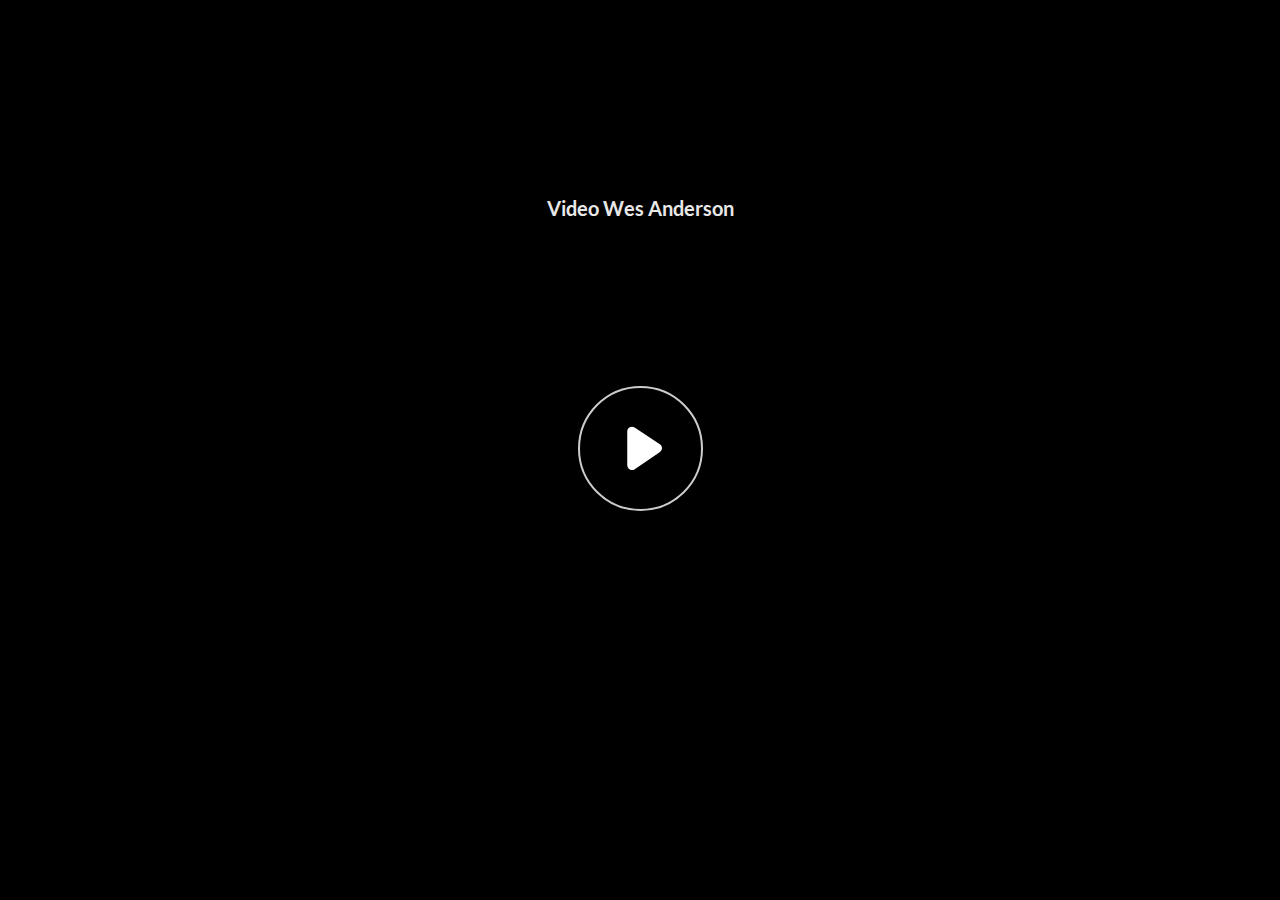
<file: index.html>
﻿<!doctype html>
<html lang="en-US">
<head>
  <meta charset="utf-8">
  <!-- Created using Storyline 360 - http://www.articulate.com  -->
  <!-- version: 3.75.30269.0 -->
  <title>Video Wes Anderson</title>
  <meta http-equiv="x-ua-compatible" content="IE=edge"/>
  <meta name="viewport" content="width=device-width,initial-scale=1,user-scalable=no,shrink-to-fit=no,minimal-ui"/>
  <meta name="apple-mobile-web-app-capable" content="yes"/>
  <style>
    html, body { height: 100%; padding: 0; margin: 0 }
    #app { height: 100%; width: 100%; }
  </style>

  <script>
    window.DS = {};
    window.globals = {
      DATA_PATH_BASE: '',
      HAS_FRAME: true,
      HAS_SLIDE: true,

      lmsPresent: false,
      tinCanPresent: false,
      cmi5Present: false,
      aoSupport: false,
      scale: 'noscale',
      captureRc: false,
      browserSize: 'optimal',
      bgColor: '#282828',
      features: 'AccessibleVideo,BackgroundAudio,ConnectionMessages,FullScreenToggle,InsertSvgPicture,LayerPresentAsDialog,MultipleQuizTracking,PlayerSpeedControl,StreamingVideo,UpdatedThemeEditor,UseAudioElement,VideoTranscripts',
      themeName: 'unified',
      preloaderColor: '#FFFFFF',
      suppressAnalytics: false,
      productChannel: 'stable',
      publishSource: 'storyline',
      aid: 'aid|dc9a07c4-29a9-4996-96de-6e996190d25b',
      cid: 'e6596e0f-2ff4-4ec7-98c8-fd17bd38e461',
      playerVersion: '3.75.30269.0',
      publishTimestamp: '2023-04-25T22:16:51.5473534Z',
      maxIosVideoElements: 10,
      connectionSettings: { message: 'You%20are%20offline.%20Trying%20to%20reconnect...', useDarkTheme: false },

      
      parseParams: function(qs) {
        if (window.globals.parsedParams != null) {
          return window.globals.parsedParams;
        }
        qs = (qs || window.location.search.substr(1)).split('+').join(' ');
        var params = {},
            tokens,
            re = /[?&]?([^=]+)=([^&]*)/g;

        while (tokens = re.exec(qs)) {
          params[decodeURIComponent(tokens[1]).trim()] =
            decodeURIComponent(tokens[2]).trim();
        }
        window.globals.parsedParams = params;
        return params;
      }

    };
  </script>
  <script>
    var isIe11 = ('ActiveXObject' in window || window.MSBlobBuilder != null)
      && window.msCrypto != null && !window.ActiveXObject;
    if (isIe11) {
      window.globals.unsupportedBrowser = true;
      document.write(atob('[base64]'));
    }
  </script>
  
  <script>window.THREE = { };</script>
  <script src='html5/lib/hls/hls.min.js' type=text/javascript></script>
</head>
<body style="background: #282828" class="cs-HTML theme-unified">
  <!-- 360 -->
  <script>!function(){var e,i=/iPhone/i,o=/iPod/i,n=/iPad/i,t=/\biOS-universal(?:.+)Mac\b/i,r=/\bAndroid(?:.+)Mobile\b/i,a=/Android/i,d=/(?:SD4930UR|\bSilk(?:.+)Mobile\b)/i,p=/Silk/i,l=/Windows Phone/i,u=/\bWindows(?:.+)ARM\b/i,b=/BlackBerry/i,s=/BB10/i,c=/Opera Mini/i,f=/\b(CriOS|Chrome)(?:.+)Mobile/i,h=/Mobile(?:.+)Firefox\b/i,v=function(e){return void 0!==e&&"MacIntel"===e.platform&&"number"==typeof e.maxTouchPoints&&e.maxTouchPoints>1&&"undefined"==typeof MSStream};e=function(e){var m={userAgent:"",platform:"",maxTouchPoints:0};e||"undefined"==typeof navigator?"string"==typeof e?m.userAgent=e:e&&e.userAgent&&(m={userAgent:e.userAgent,platform:e.platform,maxTouchPoints:e.maxTouchPoints||0}):m={userAgent:navigator.userAgent,platform:navigator.platform,maxTouchPoints:navigator.maxTouchPoints||0};var g=m.userAgent,y=g.split("[FBAN");void 0!==y[1]&&(g=y[0]),void 0!==(y=g.split("Twitter"))[1]&&(g=y[0]);var A=function(e){return function(i){return i.test(e)}}(g),w={apple:{phone:A(i)&&!A(l),ipod:A(o),tablet:!A(i)&&(A(n)||v(m))&&!A(l),universal:A(t),device:(A(i)||A(o)||A(n)||A(t)||v(m))&&!A(l)},amazon:{phone:A(d),tablet:!A(d)&&A(p),device:A(d)||A(p)},android:{phone:!A(l)&&A(d)||!A(l)&&A(r),tablet:!A(l)&&!A(d)&&!A(r)&&(A(p)||A(a)),device:!A(l)&&(A(d)||A(p)||A(r)||A(a))||A(/\bokhttp\b/i)},windows:{phone:A(l),tablet:A(u),device:A(l)||A(u)},other:{blackberry:A(b),blackberry10:A(s),opera:A(c),firefox:A(h),chrome:A(f),device:A(b)||A(s)||A(c)||A(h)||A(f)},any:!1,phone:!1,tablet:!1};return w.any=w.apple.device||w.android.device||w.windows.device||w.other.device,w.phone=w.apple.phone||w.android.phone||w.windows.phone,w.tablet=w.apple.tablet||w.android.tablet||w.windows.tablet,w}(),"object"==typeof exports&&"undefined"!=typeof module?module.exports=e:"function"==typeof define&&define.amd?define((function(){return e})):this.isMobile=e}();
    window.isMobile.apple.tablet = window.isMobile.apple.tablet ||
      (navigator.platform === 'MacIntel' && navigator.maxTouchPoints > 1);
    window.isMobile.apple.device = window.isMobile.apple.device || window.isMobile.apple.tablet;
    window.isMobile.tablet = window.isMobile.tablet || window.isMobile.apple.tablet;
    window.isMobile.any = window.isMobile.any || window.isMobile.apple.tablet;
  </script>

  <div id="focus-sink" tabindex="-1"></div>

  <div id="preso"></div>
  <script>
    (function() {

      var classTypes = [ 'desktop', 'mobile', 'phone', 'tablet' ];

      var addDeviceClasses = function(prefix, testObj) {
        var curr, i;
        for (i = 0; i < classTypes.length; i++) {
          curr = classTypes[i];
          if (testObj[curr]) {
            document.body.classList.add(prefix + curr);
          }
        }
      };

      var params = window.globals.parseParams(),
          isDevicePreview = params.devicepreview === '1',
          isPhoneOverride = params.deviceType === 'phone' || (isDevicePreview && params.phone == '1'),
          isTabletOverride = (params.deviceType === 'tablet' || isDevicePreview) && !isPhoneOverride,
          isMobileOverride = isPhoneOverride || isTabletOverride;

      var deviceView = {
        desktop: !window.isMobile.any && !isMobileOverride,
        mobile: window.isMobile.any || isMobileOverride,
        phone: isPhoneOverride || (window.isMobile.phone && !isTabletOverride),
        tablet: isTabletOverride || window.isMobile.tablet
      };

      window.globals.deviceView = deviceView;
      window.isMobile.desktop = !window.isMobile.any;
      window.isMobile.mobile = window.isMobile.any;

      addDeviceClasses('view-', deviceView);

    })();
  </script>
  
  <script src='story_content/user.js' type=text/javascript></script>
  <div class="slide-loader"></div>

  <script>
    var doc = document, loader = doc.body.querySelector('.slide-loader'); [ 1, 2, 3 ].forEach(function(n) { var d = doc.createElement('div'); d.style.backgroundColor = window.globals.preloaderColor; d.classList.add('mobile-loader-dot'); d.classList.add('dot' + n); loader.appendChild(d); });
  </script>

  <div class="mobile-load-title-overlay" style="display: none">
    <div class="mobile-load-title">Video Wes Anderson</div>
  </div>

  <div class="mobile-chrome-warning"></div>

  
<style>
  .warn-connection-dialog {
    display: none;
    background: transparent;
    pointer-events: none;
    position: fixed;
    left: 0;
    top: 0;
    width: 100%;
    height: 100%;
    z-index: 999;
  }

  .warn-connection-content {
    border-radius: 4px;
    background: white;
    border: 1px solid #E7E7E7;
    color: #333333;
    box-shadow: 0 2px 4px rgba(0, 0, 0, 0.25);
    transition: all 150ms ease-out;
    position: absolute;
    white-space: nowrap;
  }

  .view-phone.is-landscape .warn-connection-content {
    left: 23px;
    bottom: 23px;
  }

  .view-tablet.is-landscape .warn-connection-content {
    left: 50%;
    top: 20px;
    transform: translateX(-50%);
  }

  .is-portrait .warn-connection-content {
    transform: translate(-50%, calc(-100% - 15px));
  }

  .warn-connection-content p {
    display: inline-block;
    margin: 0 8px 0 0;
    line-height: 33px;
    font-size: 11px;
  }

  .warn-connection-content svg {
    position: relative;
    vertical-align: middle;
    margin: 0 2px 2px 8px;
  }

  .view-desktop .warn-connection-content {
    left: 1.5em;
    bottom: 1.5em;
  }

  .view-desktop .warn-connection-content p {
    font-size: 1.1em;
  }

  .is-offline .warn-connection-dialog {
    display: block;
  }

  .is-offline .cs-panel * {
    pointer-events: none !important;
  }

  .is-offline .cs-panel {
    pointer-events: all !important;
  }

  .is-offline #nav-controls * {
    pointer-events: none !important;
  }

  .is-offline #nav-controls {
    pointer-events: all !important;
  }
</style>

<div class="warn-connection-dialog">
  <div class="warn-connection-content">
    <svg width="17" height="15" viewBox="0 0 17 15" xmlns="http://www.w3.org/2000/svg">
      <path fill="#8F0000" stroke="white" d="M16.07,12.98 L15.88,12.23 L9.51,1.21 C8.97,0.26,7.6,0.26,7.06,1.21 L0.69,12.23 C0.15,13.16,0.81,14.36,1.91,14.36 H14.65 C15.47,14.36,16.05,13.7,16.07,12.98 Z"/>
      <path fill="white" stroke="white" d="M8.58,5.5 C8.35,5.28,8.5,5.35,8.21,5.32 C8.09,5.35,7.97,5.49,7.96,5.67 C7.97,5.79,7.98,5.92,7.98,6.04 L7.98,6.04 C7.99,6.17,8,6.31,8.01,6.43 L8.01,6.44 C8.03,6.92,8.06,7.41,8.09,7.9 L8.09,7.9 C8.12,8.39,8.14,8.88,8.17,9.37 C8.17,9.39,8.18,9.42,8.2,9.44 C8.23,9.46,8.25,9.47,8.28,9.47 C8.31,9.47,8.34,9.46,8.35,9.44 C8.37,9.43,8.38,9.4,8.39,9.35 L8.39,9.34 C8.39,9.24,8.4,9.15,8.4,9.05 L8.4,9.05 C8.41,8.96,8.41,8.86,8.42,8.75 C8.43,8.44,8.45,8.12,8.47,7.81 L8.47,7.81 C8.49,7.49,8.51,7.18,8.53,6.87 C8.55,6.46,8.56,6.05,8.59,5.64 L8.6,5.62 C8.6,5.57,8.59,5.53,8.58,5.5 L8.21,5.32 Z"/>
      <circle fill="white" stroke="white" cx="8.3" cy="11.35" r="0.3"/>
    </svg>
    <p>You are offline. Trying to reconnect...</p>
  </div>
</div>

<script>
  (function() {
    window.DS.connection = {
      warningShown: false,
      assets: {},
      loadingAssetGroup: false,
      retryDelay: 500
    };

    // @TODO this is POC code and can be cleaned up a bit more if we move forward
    // with the feature



    // The `window.globals.features` variable must be set in `webpack.dev.config` when testing locally - it is not enough
    // to have it in the data - but it must be set there as well.
    var useConnectionMessages = window.AbortController != null &&
      window.location.protocol != 'file:' &&
      window.globals.features.indexOf('ConnectionMessages') != -1;

    window.DS.connection.useConnectionMessages = useConnectionMessages

    var assetCount = 0;
    var checkLoadedId;
    var connectionSettings = window.globals.connectionSettings;

    if (useConnectionMessages && connectionSettings != null) {
      var contentEl = document.querySelector('.warn-connection-content');
      var messageEl = contentEl.querySelector('p')

      if (connectionSettings.useDarkTheme) {
        contentEl.style.borderColor = '#BABBBA';
        contentEl.style.backgroundColor = '#282828';
        contentEl.style.color = '#FFFFFF';
      }

      if (connectionSettings.message != null) {
        messageEl.textContent = window.decodeURIComponent(connectionSettings.message);
      }
    }

    function checkAssetsReady() {
      for (var i in DS.connection.assets) {
        if (!DS.connection.assets[i].success) {
          return false;
        }
      }
      return true;
    }

    function stopAssetGroup() {
      if (!useConnectionMessages) { return; }

      assetCount = 0;

      DS.connection.oldAssetGroup = DS.connection.assets;
      DS.connection.assets = {};
      DS.connection.loadingAssetGroup = false;
      clearInterval(checkLoadedId);
    }

    function startAssetGroup() {
      if (!useConnectionMessages) { return; }
      var ticks = 0;
      clearInterval(checkLoadedId);
      checkLoadedId = setInterval(function() {
        var loaded = 0;
        if (assetCount === 0 && loaded === 0) {
          clearInterval(checkLoadedId);
          return;
        }

        for (var i in DS.connection.assets) {
          if (DS.connection.assets[i].success) {
            loaded++;
          }
        }

        if (assetCount === loaded && checkAssetsReady()) {
          for (var i in DS.connection.assets) {
            if (DS.connection.assets[i].action) {
              DS.connection.assets[i].action();
            }
          }
          hideWarning();
          stopAssetGroup();
        }
      }, 100)
    }

    function requiredAsset(url, action, retry, type) {
      if (!useConnectionMessages) { return; }
      if (DS.connection.assets[url]) { return; }

      DS.connection.assets[url] = {
        success: false, action: action, retry: retry, type: type
      };
      assetCount = Object.keys(DS.connection.assets).length;
      if (!DS.connection.loadingAssetGroup) {
        startAssetGroup();
      }
      DS.connection.loadingAssetGroup = true;
    }

    function assetLoaded(url) {
      if (!useConnectionMessages) { return; }
      if (DS.connection.assets[url]) {
        DS.connection.assets[url].success = true;
      }
    }

    function assetFailed(url) {
      if (!useConnectionMessages) { return; }
      if (!DS.connection.assets[url]) {
        if (/\.js$/.test(url)) {
          setTimeout(function() {
            if (DS.connection.lastSlideLoaded != null) {
              DS.connection.lastSlideLoaded();
            }
          }, DS.connection.retryDelay);
        }
        return;
      }
      if (!DS.connection.warningShown) { showWarning(); }
      if (DS.connection.assets[url].retry) {
        setTimeout(function() {
          if (!DS.connection.assets[url].success) {
            DS.connection.assets[url].retry()
          }
        }, DS.connection.retryDelay);
      }
    }

    function hideWarning() {
      document.body.classList.remove('is-offline');
      DS.connection.warningShown = false;
    }
    DS.connection.hideWarning = hideWarning

    function showWarning(btn) {
      document.body.classList.add('is-offline')
      DS.connection.warningShown = true;
      updateWarningPosition();
    }

    function updateWarningPosition() {
      if (!DS.connection.warningShown) {
        return;
      }

      var isPortrait = document.body.classList.contains('is-portrait');
      var warningEl = document.querySelector('.warn-connection-content');

      if (isPortrait) {
        var slide = document.querySelector('.primary-slide');
        var slideRect = slide.getBoundingClientRect();

        warningEl.style.top = `${slideRect.top}px`
        warningEl.style.left = `${slideRect.left + slideRect.width / 2}px`
      } else {
        warningEl.style.top = null;
        warningEl.style.left = null;
      }

      window.requestAnimationFrame(updateWarningPosition);
    }

    // these will all be noops if the feature flag isn't set in
    // the data and `window.globals.features`
    DS.connection.requiredAsset = requiredAsset;
    DS.connection.assetLoaded = assetLoaded;
    DS.connection.assetFailed = assetFailed;
    DS.connection.stopAssetGroup = stopAssetGroup;
    DS.connection.startAssetGroup = startAssetGroup;
  })();
</script>


  <script>
    
    if (window.autoSpider && window.vInterfaceObject) {
      document.querySelector('.mobile-load-title-overlay').style.display = 'none';
    }
  </script>

  

  <link rel="stylesheet" href="html5/data/css/output.min.css" data-noprefix/>
</body>
<script src="html5/lib/scripts/bootstrapper.min.js"></script>
</html>
</file>
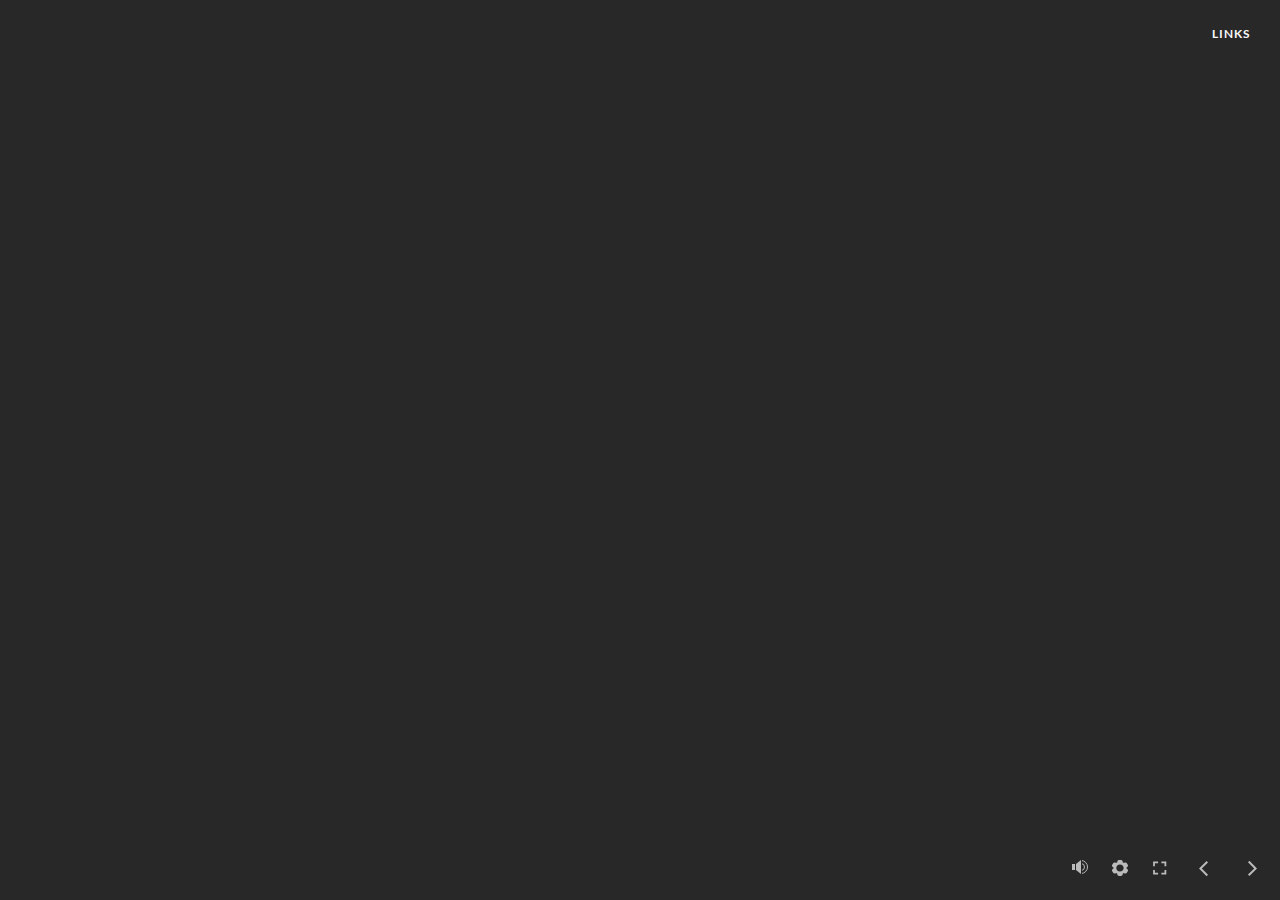
<file: index_lms.html>
<!doctype html>
<html lang="en-US">
<head>
  <meta charset="utf-8">
  <!-- Created using Storyline 360 - http://www.articulate.com  -->
  <!-- version: 3.75.30269.0 -->
  <title>Video Wes Anderson</title>
  <meta http-equiv="x-ua-compatible" content="IE=edge"/>
  <meta name="viewport" content="width=device-width,initial-scale=1,user-scalable=no,shrink-to-fit=no,minimal-ui"/>
  <meta name="apple-mobile-web-app-capable" content="yes"/>
  <style>
    html, body { height: 100%; padding: 0; margin: 0 }
    #app { height: 100%; width: 100%; }
  </style>

  <script>
    window.DS = {};
    window.globals = {
      DATA_PATH_BASE: '',
      HAS_FRAME: true,
      HAS_SLIDE: true,

      lmsPresent: true,
      tinCanPresent: false,
      cmi5Present: false,
      aoSupport: false,
      scale: 'noscale',
      captureRc: false,
      browserSize: 'optimal',
      bgColor: '#282828',
      features: 'AccessibleVideo,BackgroundAudio,ConnectionMessages,FullScreenToggle,InsertSvgPicture,LayerPresentAsDialog,MultipleQuizTracking,PlayerSpeedControl,StreamingVideo,UpdatedThemeEditor,UseAudioElement,VideoTranscripts',
      themeName: 'unified',
      preloaderColor: '#FFFFFF',
      suppressAnalytics: false,
      productChannel: 'stable',
      publishSource: 'storyline',
      aid: 'aid|dc9a07c4-29a9-4996-96de-6e996190d25b',
      cid: 'e6596e0f-2ff4-4ec7-98c8-fd17bd38e461',
      playerVersion: '3.75.30269.0',
      publishTimestamp: '2023-04-25T22:16:51.6513760Z',
      maxIosVideoElements: 10,
      connectionSettings: { message: 'You%20are%20offline.%20Trying%20to%20reconnect...', useDarkTheme: false },

      
      parseParams: function(qs) {
        if (window.globals.parsedParams != null) {
          return window.globals.parsedParams;
        }
        qs = (qs || window.location.search.substr(1)).split('+').join(' ');
        var params = {},
            tokens,
            re = /[?&]?([^=]+)=([^&]*)/g;

        while (tokens = re.exec(qs)) {
          params[decodeURIComponent(tokens[1]).trim()] =
            decodeURIComponent(tokens[2]).trim();
        }
        window.globals.parsedParams = params;
        return params;
      }

    };
  </script>
  <script>
    var isIe11 = ('ActiveXObject' in window || window.MSBlobBuilder != null)
      && window.msCrypto != null && !window.ActiveXObject;
    if (isIe11) {
      window.globals.unsupportedBrowser = true;
      document.write(atob('[base64]'));
    }
  </script>
  <script src="lms/scormdriver.js" charset="utf-8"></script>
  <script>window.THREE = { };</script>
  <script src='html5/lib/hls/hls.min.js' type=text/javascript></script>
</head>
<body style="background: #282828" class="cs-HTML theme-unified">
  <!-- 360 -->
  <script>!function(){var e,i=/iPhone/i,o=/iPod/i,n=/iPad/i,t=/\biOS-universal(?:.+)Mac\b/i,r=/\bAndroid(?:.+)Mobile\b/i,a=/Android/i,d=/(?:SD4930UR|\bSilk(?:.+)Mobile\b)/i,p=/Silk/i,l=/Windows Phone/i,u=/\bWindows(?:.+)ARM\b/i,b=/BlackBerry/i,s=/BB10/i,c=/Opera Mini/i,f=/\b(CriOS|Chrome)(?:.+)Mobile/i,h=/Mobile(?:.+)Firefox\b/i,v=function(e){return void 0!==e&&"MacIntel"===e.platform&&"number"==typeof e.maxTouchPoints&&e.maxTouchPoints>1&&"undefined"==typeof MSStream};e=function(e){var m={userAgent:"",platform:"",maxTouchPoints:0};e||"undefined"==typeof navigator?"string"==typeof e?m.userAgent=e:e&&e.userAgent&&(m={userAgent:e.userAgent,platform:e.platform,maxTouchPoints:e.maxTouchPoints||0}):m={userAgent:navigator.userAgent,platform:navigator.platform,maxTouchPoints:navigator.maxTouchPoints||0};var g=m.userAgent,y=g.split("[FBAN");void 0!==y[1]&&(g=y[0]),void 0!==(y=g.split("Twitter"))[1]&&(g=y[0]);var A=function(e){return function(i){return i.test(e)}}(g),w={apple:{phone:A(i)&&!A(l),ipod:A(o),tablet:!A(i)&&(A(n)||v(m))&&!A(l),universal:A(t),device:(A(i)||A(o)||A(n)||A(t)||v(m))&&!A(l)},amazon:{phone:A(d),tablet:!A(d)&&A(p),device:A(d)||A(p)},android:{phone:!A(l)&&A(d)||!A(l)&&A(r),tablet:!A(l)&&!A(d)&&!A(r)&&(A(p)||A(a)),device:!A(l)&&(A(d)||A(p)||A(r)||A(a))||A(/\bokhttp\b/i)},windows:{phone:A(l),tablet:A(u),device:A(l)||A(u)},other:{blackberry:A(b),blackberry10:A(s),opera:A(c),firefox:A(h),chrome:A(f),device:A(b)||A(s)||A(c)||A(h)||A(f)},any:!1,phone:!1,tablet:!1};return w.any=w.apple.device||w.android.device||w.windows.device||w.other.device,w.phone=w.apple.phone||w.android.phone||w.windows.phone,w.tablet=w.apple.tablet||w.android.tablet||w.windows.tablet,w}(),"object"==typeof exports&&"undefined"!=typeof module?module.exports=e:"function"==typeof define&&define.amd?define((function(){return e})):this.isMobile=e}();
    window.isMobile.apple.tablet = window.isMobile.apple.tablet ||
      (navigator.platform === 'MacIntel' && navigator.maxTouchPoints > 1);
    window.isMobile.apple.device = window.isMobile.apple.device || window.isMobile.apple.tablet;
    window.isMobile.tablet = window.isMobile.tablet || window.isMobile.apple.tablet;
    window.isMobile.any = window.isMobile.any || window.isMobile.apple.tablet;
  </script>

  <div id="focus-sink" tabindex="-1"></div>

  <div id="preso"></div>
  <script>
    (function() {

      var classTypes = [ 'desktop', 'mobile', 'phone', 'tablet' ];

      var addDeviceClasses = function(prefix, testObj) {
        var curr, i;
        for (i = 0; i < classTypes.length; i++) {
          curr = classTypes[i];
          if (testObj[curr]) {
            document.body.classList.add(prefix + curr);
          }
        }
      };

      var params = window.globals.parseParams(),
          isDevicePreview = params.devicepreview === '1',
          isPhoneOverride = params.deviceType === 'phone' || (isDevicePreview && params.phone == '1'),
          isTabletOverride = (params.deviceType === 'tablet' || isDevicePreview) && !isPhoneOverride,
          isMobileOverride = isPhoneOverride || isTabletOverride;

      var deviceView = {
        desktop: !window.isMobile.any && !isMobileOverride,
        mobile: window.isMobile.any || isMobileOverride,
        phone: isPhoneOverride || (window.isMobile.phone && !isTabletOverride),
        tablet: isTabletOverride || window.isMobile.tablet
      };

      window.globals.deviceView = deviceView;
      window.isMobile.desktop = !window.isMobile.any;
      window.isMobile.mobile = window.isMobile.any;

      addDeviceClasses('view-', deviceView);

    })();
  </script>
  
  <script src='story_content/user.js' type=text/javascript></script>
  <div class="slide-loader"></div>

  <script>
    var doc = document, loader = doc.body.querySelector('.slide-loader'); [ 1, 2, 3 ].forEach(function(n) { var d = doc.createElement('div'); d.style.backgroundColor = window.globals.preloaderColor; d.classList.add('mobile-loader-dot'); d.classList.add('dot' + n); loader.appendChild(d); });
  </script>

  <div class="mobile-load-title-overlay" style="display: none">
    <div class="mobile-load-title">Video Wes Anderson</div>
  </div>

  <div class="mobile-chrome-warning"></div>

  
<style>
  .warn-connection-dialog {
    display: none;
    background: transparent;
    pointer-events: none;
    position: fixed;
    left: 0;
    top: 0;
    width: 100%;
    height: 100%;
    z-index: 999;
  }

  .warn-connection-content {
    border-radius: 4px;
    background: white;
    border: 1px solid #E7E7E7;
    color: #333333;
    box-shadow: 0 2px 4px rgba(0, 0, 0, 0.25);
    transition: all 150ms ease-out;
    position: absolute;
    white-space: nowrap;
  }

  .view-phone.is-landscape .warn-connection-content {
    left: 23px;
    bottom: 23px;
  }

  .view-tablet.is-landscape .warn-connection-content {
    left: 50%;
    top: 20px;
    transform: translateX(-50%);
  }

  .is-portrait .warn-connection-content {
    transform: translate(-50%, calc(-100% - 15px));
  }

  .warn-connection-content p {
    display: inline-block;
    margin: 0 8px 0 0;
    line-height: 33px;
    font-size: 11px;
  }

  .warn-connection-content svg {
    position: relative;
    vertical-align: middle;
    margin: 0 2px 2px 8px;
  }

  .view-desktop .warn-connection-content {
    left: 1.5em;
    bottom: 1.5em;
  }

  .view-desktop .warn-connection-content p {
    font-size: 1.1em;
  }

  .is-offline .warn-connection-dialog {
    display: block;
  }

  .is-offline .cs-panel * {
    pointer-events: none !important;
  }

  .is-offline .cs-panel {
    pointer-events: all !important;
  }

  .is-offline #nav-controls * {
    pointer-events: none !important;
  }

  .is-offline #nav-controls {
    pointer-events: all !important;
  }
</style>

<div class="warn-connection-dialog">
  <div class="warn-connection-content">
    <svg width="17" height="15" viewBox="0 0 17 15" xmlns="http://www.w3.org/2000/svg">
      <path fill="#8F0000" stroke="white" d="M16.07,12.98 L15.88,12.23 L9.51,1.21 C8.97,0.26,7.6,0.26,7.06,1.21 L0.69,12.23 C0.15,13.16,0.81,14.36,1.91,14.36 H14.65 C15.47,14.36,16.05,13.7,16.07,12.98 Z"/>
      <path fill="white" stroke="white" d="M8.58,5.5 C8.35,5.28,8.5,5.35,8.21,5.32 C8.09,5.35,7.97,5.49,7.96,5.67 C7.97,5.79,7.98,5.92,7.98,6.04 L7.98,6.04 C7.99,6.17,8,6.31,8.01,6.43 L8.01,6.44 C8.03,6.92,8.06,7.41,8.09,7.9 L8.09,7.9 C8.12,8.39,8.14,8.88,8.17,9.37 C8.17,9.39,8.18,9.42,8.2,9.44 C8.23,9.46,8.25,9.47,8.28,9.47 C8.31,9.47,8.34,9.46,8.35,9.44 C8.37,9.43,8.38,9.4,8.39,9.35 L8.39,9.34 C8.39,9.24,8.4,9.15,8.4,9.05 L8.4,9.05 C8.41,8.96,8.41,8.86,8.42,8.75 C8.43,8.44,8.45,8.12,8.47,7.81 L8.47,7.81 C8.49,7.49,8.51,7.18,8.53,6.87 C8.55,6.46,8.56,6.05,8.59,5.64 L8.6,5.62 C8.6,5.57,8.59,5.53,8.58,5.5 L8.21,5.32 Z"/>
      <circle fill="white" stroke="white" cx="8.3" cy="11.35" r="0.3"/>
    </svg>
    <p>You are offline. Trying to reconnect...</p>
  </div>
</div>

<script>
  (function() {
    window.DS.connection = {
      warningShown: false,
      assets: {},
      loadingAssetGroup: false,
      retryDelay: 500
    };

    // @TODO this is POC code and can be cleaned up a bit more if we move forward
    // with the feature



    // The `window.globals.features` variable must be set in `webpack.dev.config` when testing locally - it is not enough
    // to have it in the data - but it must be set there as well.
    var useConnectionMessages = window.AbortController != null &&
      window.location.protocol != 'file:' &&
      window.globals.features.indexOf('ConnectionMessages') != -1;

    window.DS.connection.useConnectionMessages = useConnectionMessages

    var assetCount = 0;
    var checkLoadedId;
    var connectionSettings = window.globals.connectionSettings;

    if (useConnectionMessages && connectionSettings != null) {
      var contentEl = document.querySelector('.warn-connection-content');
      var messageEl = contentEl.querySelector('p')

      if (connectionSettings.useDarkTheme) {
        contentEl.style.borderColor = '#BABBBA';
        contentEl.style.backgroundColor = '#282828';
        contentEl.style.color = '#FFFFFF';
      }

      if (connectionSettings.message != null) {
        messageEl.textContent = window.decodeURIComponent(connectionSettings.message);
      }
    }

    function checkAssetsReady() {
      for (var i in DS.connection.assets) {
        if (!DS.connection.assets[i].success) {
          return false;
        }
      }
      return true;
    }

    function stopAssetGroup() {
      if (!useConnectionMessages) { return; }

      assetCount = 0;

      DS.connection.oldAssetGroup = DS.connection.assets;
      DS.connection.assets = {};
      DS.connection.loadingAssetGroup = false;
      clearInterval(checkLoadedId);
    }

    function startAssetGroup() {
      if (!useConnectionMessages) { return; }
      var ticks = 0;
      clearInterval(checkLoadedId);
      checkLoadedId = setInterval(function() {
        var loaded = 0;
        if (assetCount === 0 && loaded === 0) {
          clearInterval(checkLoadedId);
          return;
        }

        for (var i in DS.connection.assets) {
          if (DS.connection.assets[i].success) {
            loaded++;
          }
        }

        if (assetCount === loaded && checkAssetsReady()) {
          for (var i in DS.connection.assets) {
            if (DS.connection.assets[i].action) {
              DS.connection.assets[i].action();
            }
          }
          hideWarning();
          stopAssetGroup();
        }
      }, 100)
    }

    function requiredAsset(url, action, retry, type) {
      if (!useConnectionMessages) { return; }
      if (DS.connection.assets[url]) { return; }

      DS.connection.assets[url] = {
        success: false, action: action, retry: retry, type: type
      };
      assetCount = Object.keys(DS.connection.assets).length;
      if (!DS.connection.loadingAssetGroup) {
        startAssetGroup();
      }
      DS.connection.loadingAssetGroup = true;
    }

    function assetLoaded(url) {
      if (!useConnectionMessages) { return; }
      if (DS.connection.assets[url]) {
        DS.connection.assets[url].success = true;
      }
    }

    function assetFailed(url) {
      if (!useConnectionMessages) { return; }
      if (!DS.connection.assets[url]) {
        if (/\.js$/.test(url)) {
          setTimeout(function() {
            if (DS.connection.lastSlideLoaded != null) {
              DS.connection.lastSlideLoaded();
            }
          }, DS.connection.retryDelay);
        }
        return;
      }
      if (!DS.connection.warningShown) { showWarning(); }
      if (DS.connection.assets[url].retry) {
        setTimeout(function() {
          if (!DS.connection.assets[url].success) {
            DS.connection.assets[url].retry()
          }
        }, DS.connection.retryDelay);
      }
    }

    function hideWarning() {
      document.body.classList.remove('is-offline');
      DS.connection.warningShown = false;
    }
    DS.connection.hideWarning = hideWarning

    function showWarning(btn) {
      document.body.classList.add('is-offline')
      DS.connection.warningShown = true;
      updateWarningPosition();
    }

    function updateWarningPosition() {
      if (!DS.connection.warningShown) {
        return;
      }

      var isPortrait = document.body.classList.contains('is-portrait');
      var warningEl = document.querySelector('.warn-connection-content');

      if (isPortrait) {
        var slide = document.querySelector('.primary-slide');
        var slideRect = slide.getBoundingClientRect();

        warningEl.style.top = `${slideRect.top}px`
        warningEl.style.left = `${slideRect.left + slideRect.width / 2}px`
      } else {
        warningEl.style.top = null;
        warningEl.style.left = null;
      }

      window.requestAnimationFrame(updateWarningPosition);
    }

    // these will all be noops if the feature flag isn't set in
    // the data and `window.globals.features`
    DS.connection.requiredAsset = requiredAsset;
    DS.connection.assetLoaded = assetLoaded;
    DS.connection.assetFailed = assetFailed;
    DS.connection.stopAssetGroup = stopAssetGroup;
    DS.connection.startAssetGroup = startAssetGroup;
  })();
</script>


  <script>
    
    if (window.autoSpider && window.vInterfaceObject) {
      document.querySelector('.mobile-load-title-overlay').style.display = 'none';
    }
  </script>

  

  <link rel="stylesheet" href="html5/data/css/output.min.css" data-noprefix/>
</body>
<script src="html5/lib/scripts/bootstrapper.min.js"></script>
</html>
</file>
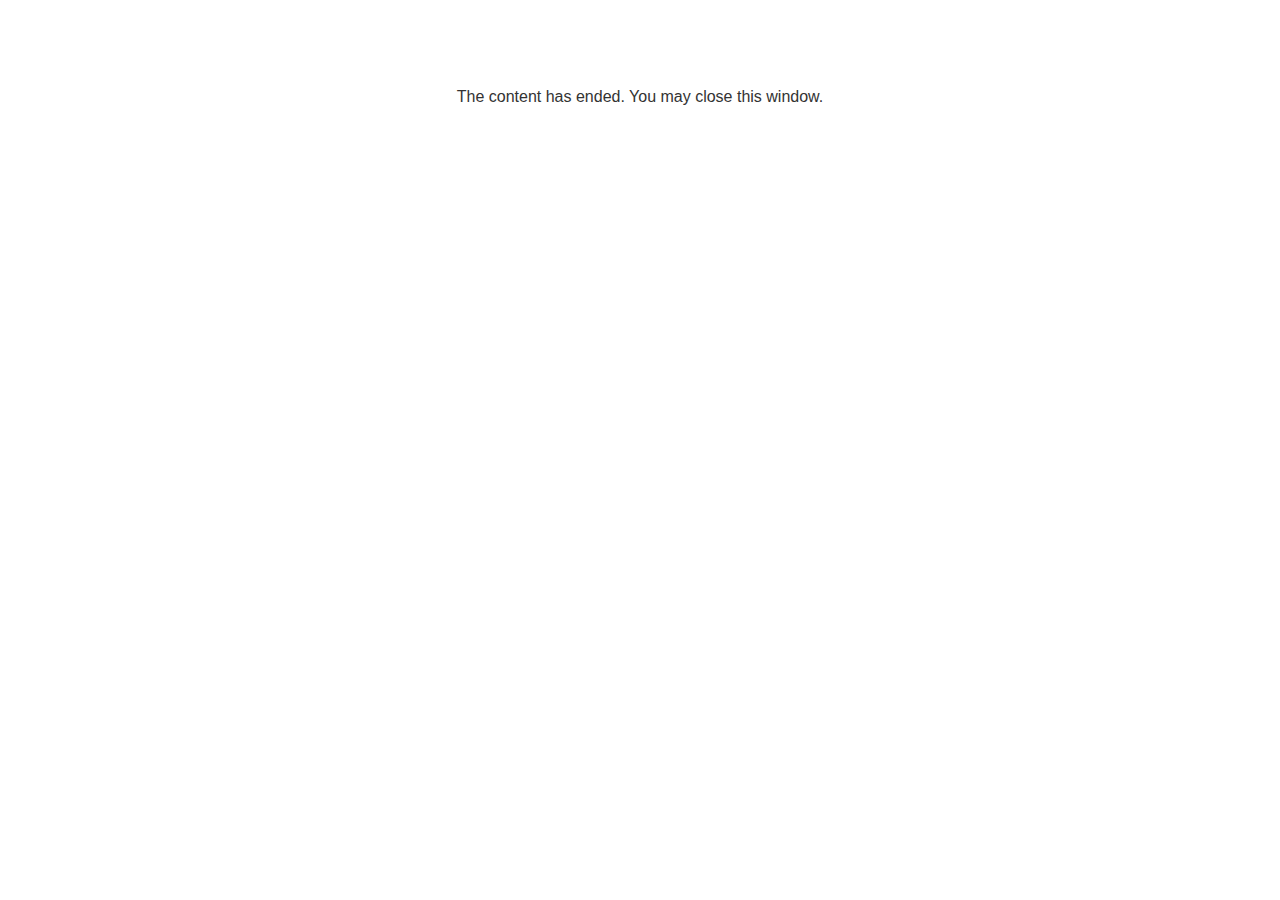
<file: lms/goodbye.html>
<!doctype html>
<html>
<body style="background-color: #ffffff;">

<p role="alert" style="color: #333333;font-family: Lato, articulate, tahoma, arial;font-size: medium;text-align: center;">
<br><br><br><br>
The content has ended. You may close this window.
</p>

</body>
</html>
</file>
